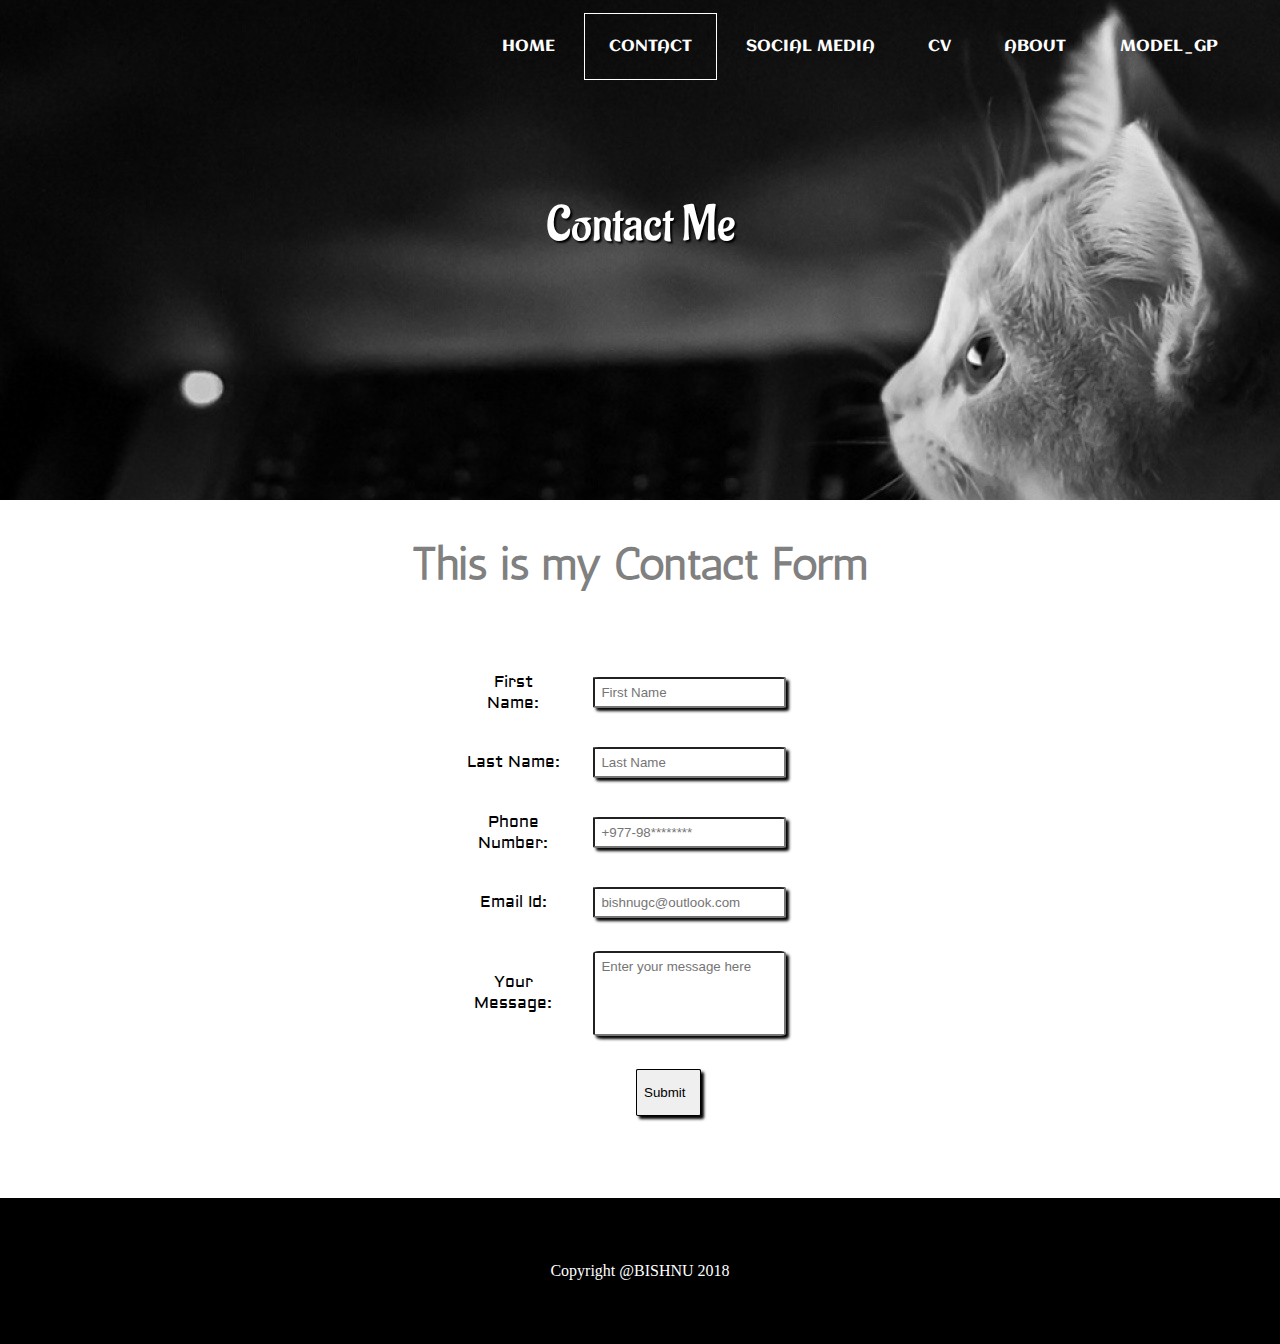
<file: contact.html>
<!DOCTYPE html>
<html lang="en">
<head>
	<meta charset="utf-8">
	<title>Contact Page</title>
	<link rel="stylesheet" type="text/css" href="styles.css">
	<link href='https://fonts.googleapis.com/css?family=Aladin' rel='stylesheet'>
	<link href='https://fonts.googleapis.com/css?family=Aldrich' rel='stylesheet'>
	<link href='https://fonts.googleapis.com/css?family=Aclonica' rel='stylesheet'>
	<link href='https://fonts.googleapis.com/css?family=Antic' rel='stylesheet'>
</head>
<body>
	<header>
		<div class="allMenu">
			<a href="index.html">HOME</a>
			<a href="contact.html" class="inPage">CONTACT</a>
			<a href="social.html">SOCIAL MEDIA</a>
			<a href="cv.html">CV</a>
			<a href="about.html">ABOUT</a>
			<a href="model_gp.html" target="_blank">MODEL_GP</a>
		</div>
		<div class="headerContent">
			Contact Me
		</div>
	</header>
	<section>
		<h2 class="statusHeader">This is my Contact Form</h2>
		<form>
			<table>
				<tr>
					<td>First Name: </td>
					<td><input type="text" class="inputt" placeholder="First Name"></td>
				</tr>
				<tr>
					<td>Last Name: </td>
					<td><input type="text" class="inputt" placeholder="Last Name"></td>
				</tr>
				<tr>
					<td>Phone Number: </td>
					<td><input type="number" class="inputt" placeholder="+977-98********"></td>
				</tr>
				<tr>
					<td>Email Id: </td>
					<td><input type="email" class="inputt" placeholder="bishnugc@outlook.com"></td>
				</tr>
				<tr>
					<td>Your Message: </td>
					<td><input type="text" class="messageClass" placeholder="Enter your message here"></td>
				</tr>
				<tr>
					<td></td>
					<td><input type="button" name="button" value="Submit" class="submitBtn"></td>
				</tr>
			</table>
		</form>
	</section>
	<footer>
		Copyright @BISHNU 2018
	</footer>
</body>
</html>
</file>
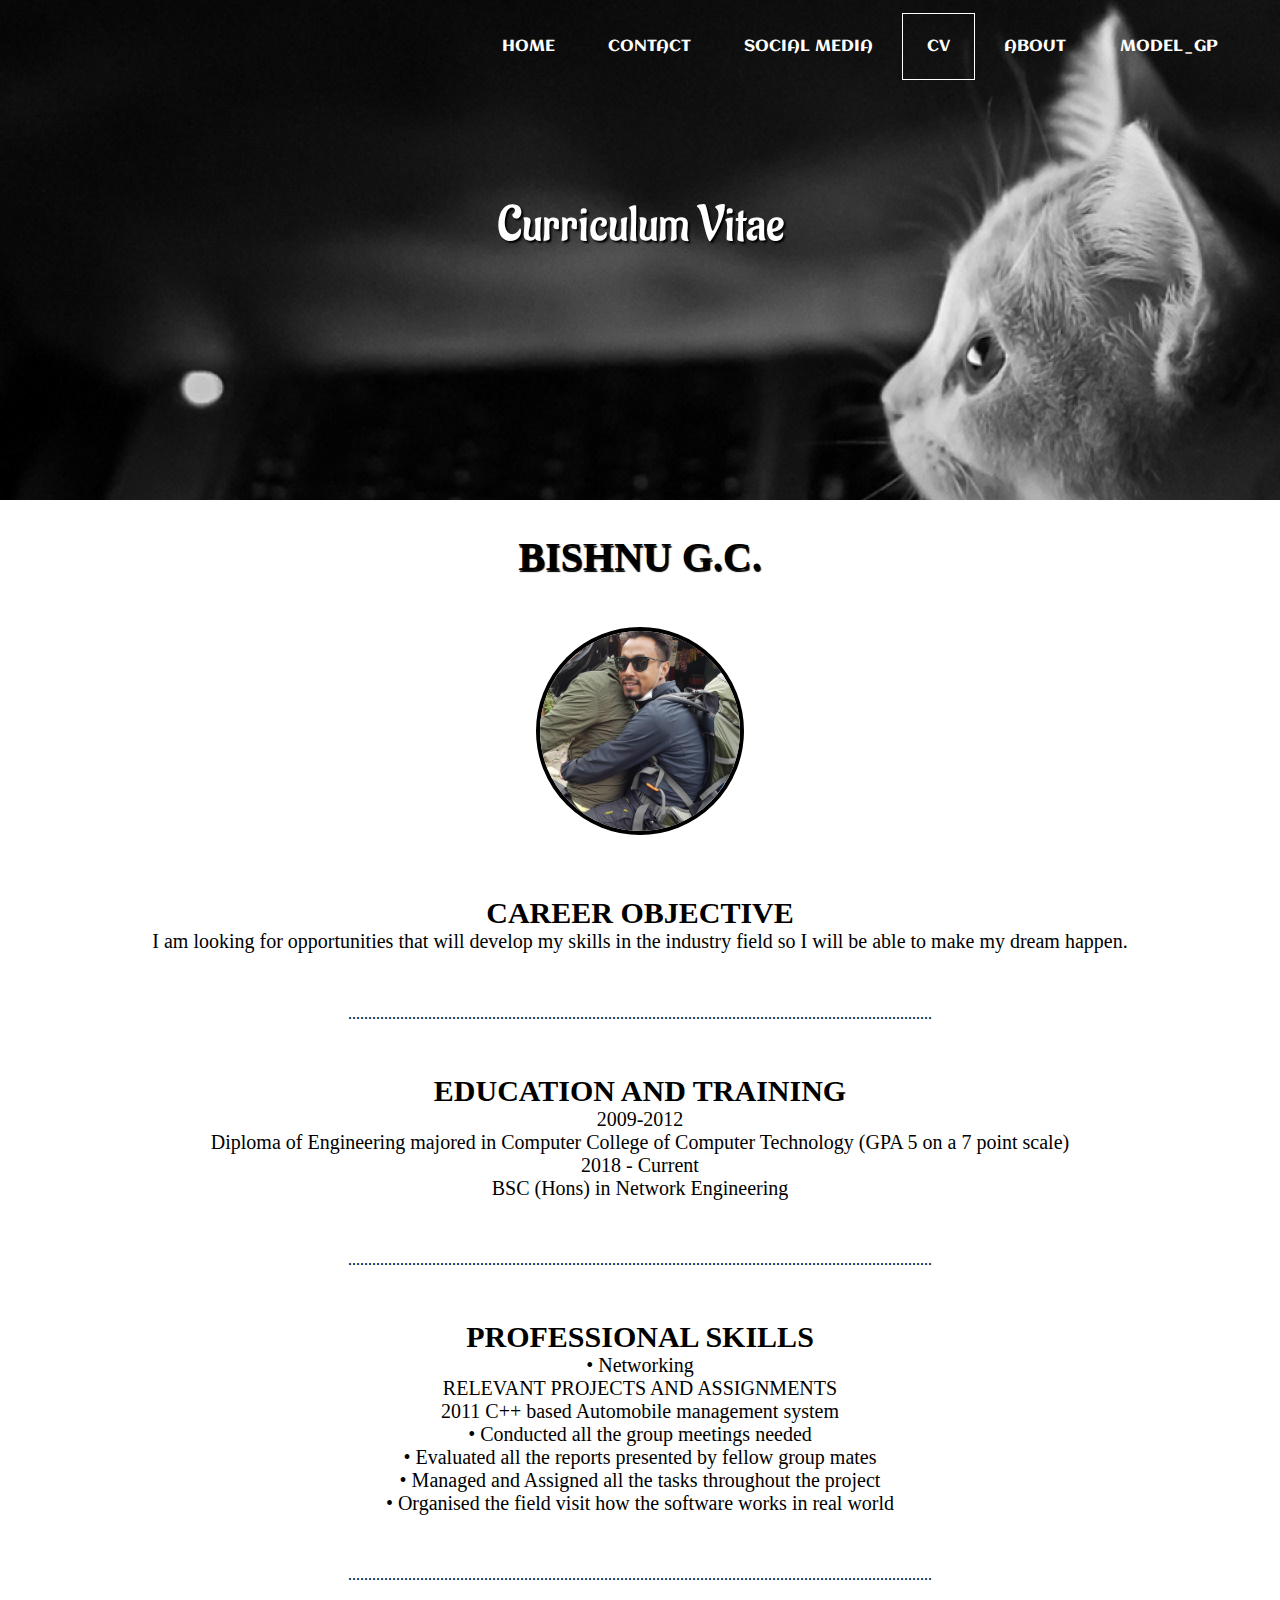
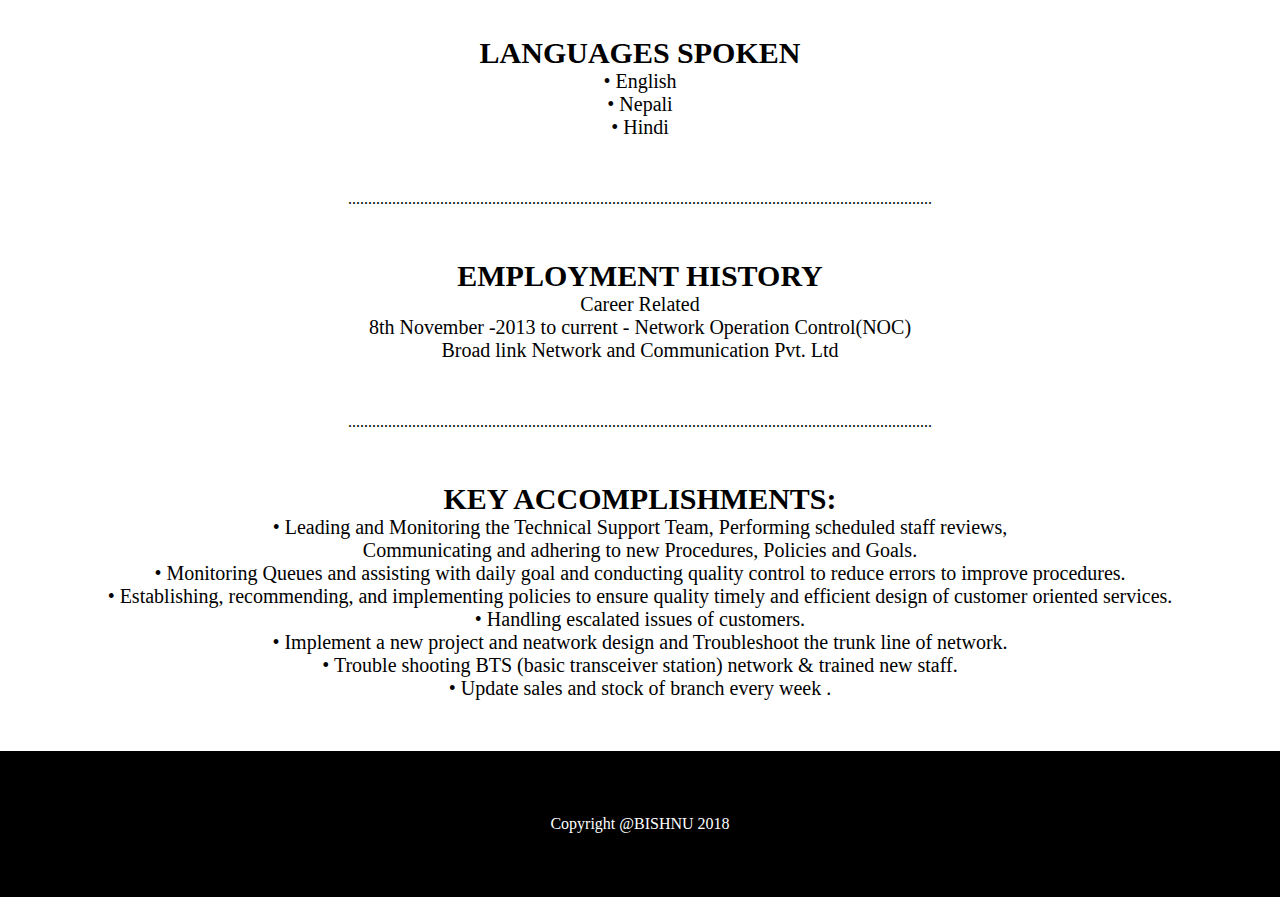
<file: cv.html>
<!DOCTYPE html>
<html lang="en">
<head>
	<meta charset="utf-8">
	<title>CV Page</title>
	<link rel="stylesheet" type="text/css" href="styles.css">
	<link href='https://fonts.googleapis.com/css?family=Aladin' rel='stylesheet'>
	<link href='https://fonts.googleapis.com/css?family=Antic' rel='stylesheet'>
	<link href='https://fonts.googleapis.com/css?family=Aclonica' rel='stylesheet'>
</head>
<body>
	<header>
		<div class="allMenu">
			<a href="index.html" >HOME</a>
			<a href="contact.html">CONTACT</a>
			<a href="social.html">SOCIAL MEDIA</a>
			<a href="cv.html" class="inPage">CV</a>
			<a href="about.html">ABOUT</a>
			<a href="model_gp.html">MODEL_GP</a>
		</div>
		<div class="headerContent">
			Curriculum Vitae
		</div>
	</header>

	<section>
		<h2 class="gcBishnu">BISHNU G.C. <br><br><img src="myPhoto.jpg" alt="Bishnu Gc photo" class="gcPhoto"></h2>
		<div class="cvContent">
			<span>CAREER OBJECTIVE</span><br>
			I am looking for opportunities that will develop my skills in the industry field so I will be able to make my dream happen.
		</div>
		<p>..................................................................................................................................................</p>
		<div class="cvContent">
			<span>EDUCATION AND TRAINING</span><br>
			2009-2012<br>
			Diploma of Engineering majored in Computer
			College of Computer Technology (GPA 5 on a 7 point scale)<br>
             2018 - Current <br>
             BSC (Hons) in Network Engineering
         			 
		</div>
		<p>..................................................................................................................................................</p>
		<div class="cvContent">
			<span>PROFESSIONAL SKILLS</span><br>
				•	Networking<br>
				RELEVANT PROJECTS AND ASSIGNMENTS	<br>
			    2011      C++ based Automobile management system <br>
			    •	Conducted all the group meetings needed <br>
				•	Evaluated all the reports presented by fellow group mates <br>
				•	Managed and Assigned all the tasks throughout the project <br>
				•	Organised the field visit how the software works in real world <br>
		</div>
		<p>..................................................................................................................................................</p>
		<div class="cvContent">
			<span>LANGUAGES SPOKEN</span> <br>
			•	English <br>
			•	Nepali <br>
			•	Hindi <br>
		</div>
		<p>..................................................................................................................................................</p>
		<div class="cvContent">
			<span>EMPLOYMENT HISTORY </span><br>
				Career Related <br>
				8th November -2013 to current - Network Operation Control(NOC)<br>
 				Broad link Network and Communication Pvt. Ltd<br>
		</div>
		<p>..................................................................................................................................................</p>
		<div class="cvContent">
			<span>KEY ACCOMPLISHMENTS:</span><br>
			•	Leading and Monitoring the Technical Support Team, Performing scheduled staff reviews,<br> Communicating and adhering to new Procedures, Policies and Goals.<br>
			•	Monitoring Queues and assisting with daily goal and conducting quality control to reduce errors to improve procedures.<br>
			•	Establishing, recommending, and implementing policies to ensure quality timely and efficient design of customer oriented services.<br>
			•	Handling escalated issues of customers.<br>
			•	Implement a new project and neatwork design and Troubleshoot the trunk line of network.<br>
			•	Trouble shooting BTS (basic transceiver station) network & trained new staff.<br>
			•	Update sales and stock of branch every week .<br>
		</div>
	</section>
	<footer>
		Copyright @BISHNU 2018
	</footer>
</body>
</html>
</file>
<file: styles.css>
body{
	text-align: center;
	margin: 0px;
	padding: 0px;
}
header{
	background: url('back.jpg');
	background-repeat: no-repeat;
	background-attachment: fixed;
	color: white;
	height:500px;
}
.allMenu{
	margin-bottom: 100px;
	text-align: right;
	padding:3%;
	font-family: Aclonica;
}
.allMenu a{
	text-decoration: none;
	color: white;
	padding:2%;
	animation-name: displayMenu;
	animation-duration: 2s;
}
.allMenu a:hover{
	border:1px solid white;
}
@keyframes displayMenu{
	from{
		margin: -5%;
	}
	to{
		margin: inherit;
	}
}
.inPage{
	border:1px solid white;	
}
.headerContent{
	font-size: 50px;
	font-family: Aladin;
	text-shadow: 2px 2px 2px black;
	animation-name: firstNameAnimation;
	animation-duration: 2s;
}
@keyframes firstNameAnimation{
	from{
		color:grey;
	}
	to{
		color:white;
	}
}
.statusHeader{
	font-size: 45px;
	color:rgb(128,128,128);
	font-family: Antic;
}
.myCurrentStatus{
	font-size: 25px;
	color:rgb(60,60,60);
	padding:0% 20% 10% 20%;
	font-family: Aladin;
}
footer{
	background: black;
	background-attachment: fixed;
	color:white;
	padding: 5%;
}
/* Contact form CSS */
form{
	margin:5% 0 5% 35%;
}
td{
	font-family: Aldrich;
	padding: 5%;
}
.inputt{
	padding: 4%;
	border-radius: 3%;
	box-shadow: 3px 3px 3px black;
}
.messageClass{
	padding: 4% 4% 40% 4%;
	border-radius: 3%;	
	box-shadow: 3px 3px 3px black;
}
.submitBtn{
	border-radius: 3%;
	padding: 10% 10% 10% 5%;
	border:1px solid black;
	cursor: pointer;
	box-shadow: 3px 3px 3px black;
}

/* Social Media Css */
.imageIcon{
	width: 10px;
	height: 10px;
}

/* About me */
.aboutMe{
	font-family: Aladin;
	font-size: 30px;
	margin:0 38% 0 3%;
	text-align:right;
}
/* CV */
.gcBishnu{
	font-weight: bold;
	font-size: 40px;
	text-shadow: 1px 2px 1px black;
}
span{
	font-size: 30px;
	font-weight: bold;
}
.cvContent{
	font-size: 20px;
	margin: 4%;
}
.gcPhoto{
	width: 200px;
	height: 200px;
	border-radius: 50%;
	border:4px solid black;
	transition: transform 1s;
	cursor: pointer;
}
.gcPhoto:hover{
	transform: scale(1.2);
}
</file>
